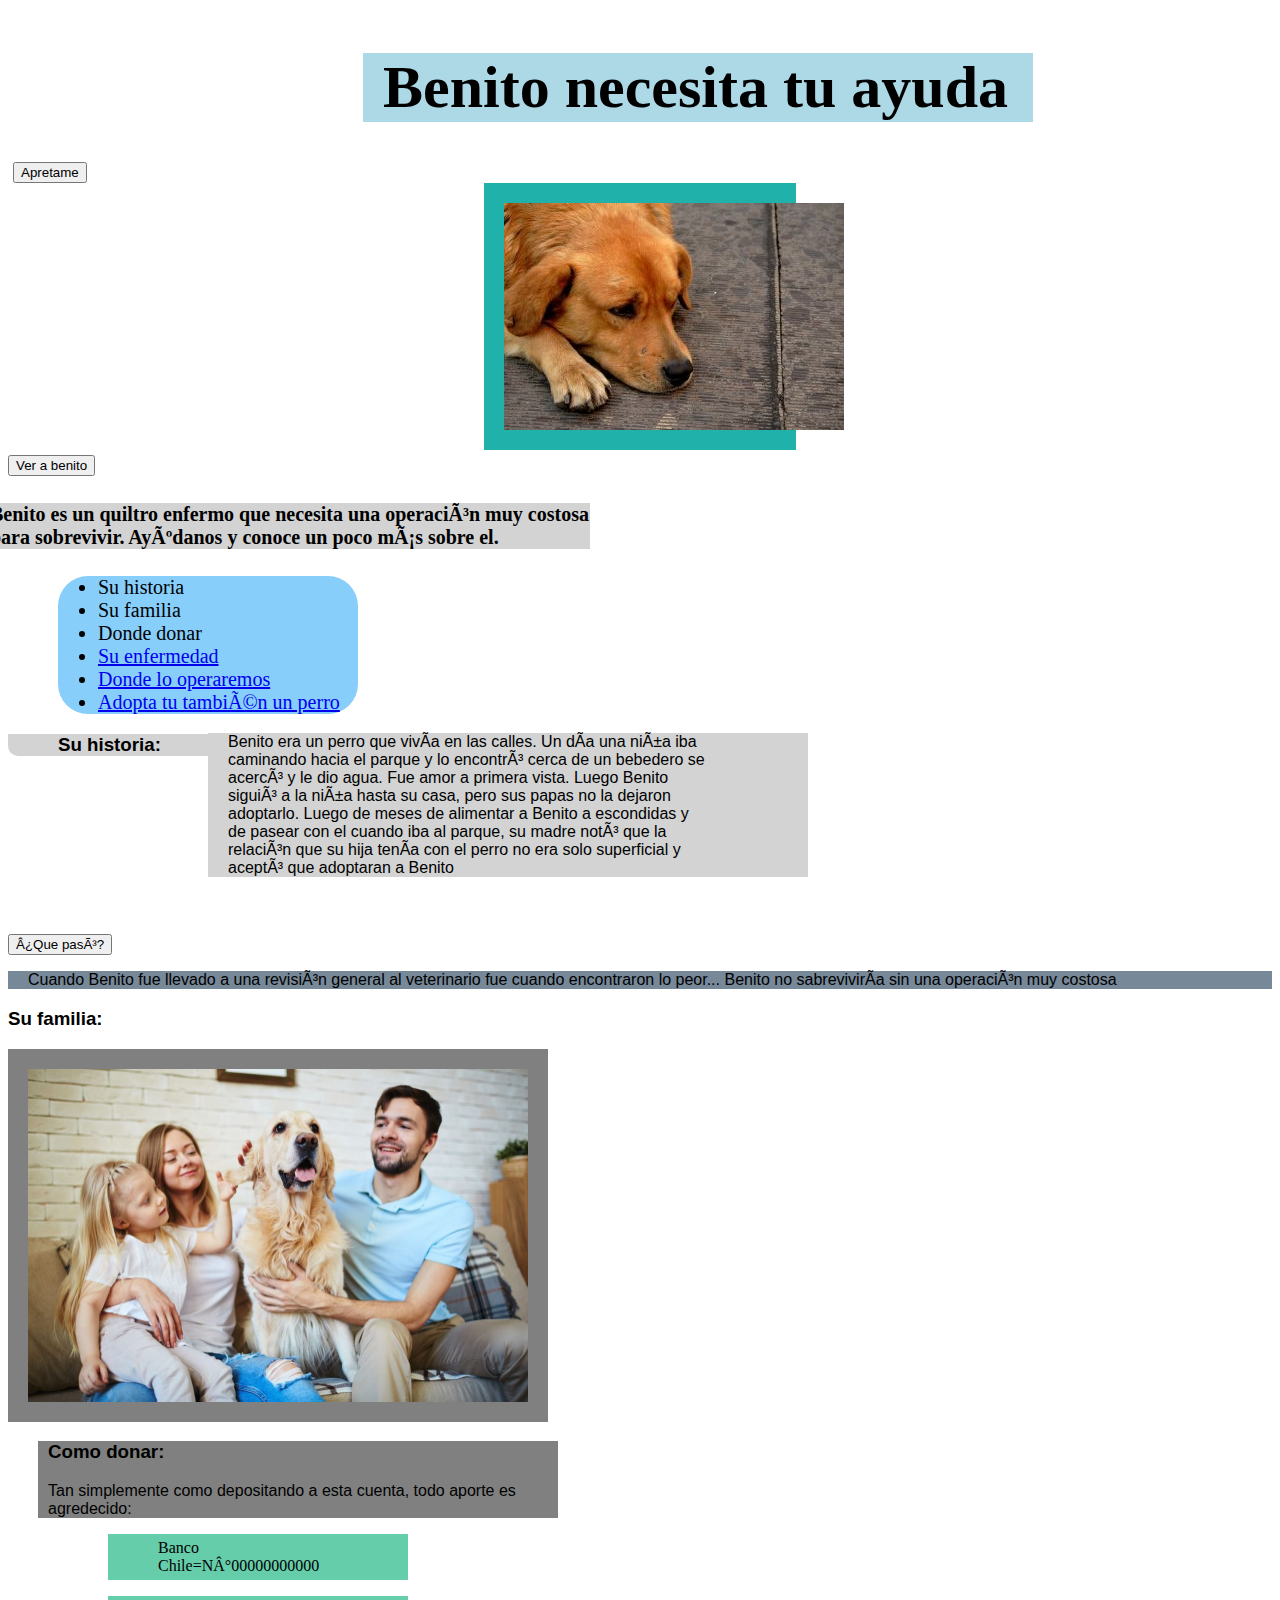
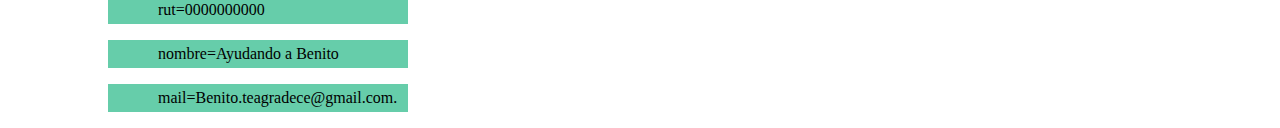
<file: index.html>
<html>
    <head>
      <meta charset="uff.8"/>
      <title>Mi primer intento de pagina web</title> 
      <link href="archivo.css" rel="stylesheet"/>
      <script src="https://ajax.googleapis.com/ajax/libs/jquery/3.6.0/jquery.min.js"></script>
      <script type="text/javascript" src="myscript.js"></script>
    </head>
    <body>
        <header id="cabecera">
            <h1 id="letra">Benito necesita tu ayuda</h1>
            <button id="boton0">Apretame</button>
            <div id="foto"><img src="perro.jpeg" alt="Foto Benito"/></div></header>
            <button id="boton1">Ver a benito</button>
        
        <section id="dos"><h4>Benito es un quiltro enfermo que necesita una operación muy costosa para sobrevivir. Ayúdanos y conoce un poco más sobre el.</h4></section>
        <div id="lista"><nav >
            <ul>
                <li>Su historia</li>
                <li>Su familia</li>
                <li>Donde donar</li> 
                <li><a href="https://hospitalveterinariopuchol.com/noticias/cancer-en-el-perro-y-en-el-gato/">Su enfermedad</a></li> 
                <li><a href="https://www.veterinaria.cl/">Donde lo operaremos</a></li> 
                <li><a href="https://www.fundacionhuellaanimal.cl/adoptar-mascota-santiago/?gclid=Cj0KCQjwyN-DBhCDARIsAFOELTnPcmH-v27G-k2qHPQpFZnOY6Nv-VAyVldPFyi4AVwIIQdIe1JeDU4aAiD_EALw_wcB">Adopta tu también un perro</a></li> 
                
                
            </ul>
        </nav></div>
        <div id="titulo"><h3>Su historia:</h3></div>
        <div id="desarrollo"><p>Benito era un perro que vivía en las calles. Un día una niña iba caminando hacia el parque y lo encontró cerca de un bebedero se acercó y le dio agua. Fue amor a primera vista.
        Luego Benito siguió a la niña hasta su casa, pero sus papas no la dejaron adoptarlo. Luego de meses de alimentar a Benito a escondidas y de pasear con el cuando iba al parque, su madre notó que la relación que su hija tenía con el perro no era solo superficial
        y aceptó que adoptaran a Benito </p></div>
        <button id="boton2">¿Que pasó?</button>
        <p id="bajada">Cuando Benito fue llevado a una revisión general al veterinario fue cuando encontraron lo peor... Benito no sabreviviría sin una operación muy costosa</p>
        <article id="fam"><h3>Su familia:</h3></article>
        <div id="imagen2"><img src="familia2.jpg" width="500" alt="Foto familia de Benito"/></div>
        <div id="datos"><h3>Como donar:</h3>
        <p>Tan simplemente como depositando a esta cuenta, todo aporte es agredecido:</p></div>
            <p id="ultimo">Banco Chile=N°00000000000</p>
            <p id="ultimo">rut=0000000000</p>
            <p id="ultimo">nombre=Ayudando a Benito</p>
            <p id="ultimo">mail=Benito.teagradece@gmail.com.</p> 
    </body>
</html>
</file>
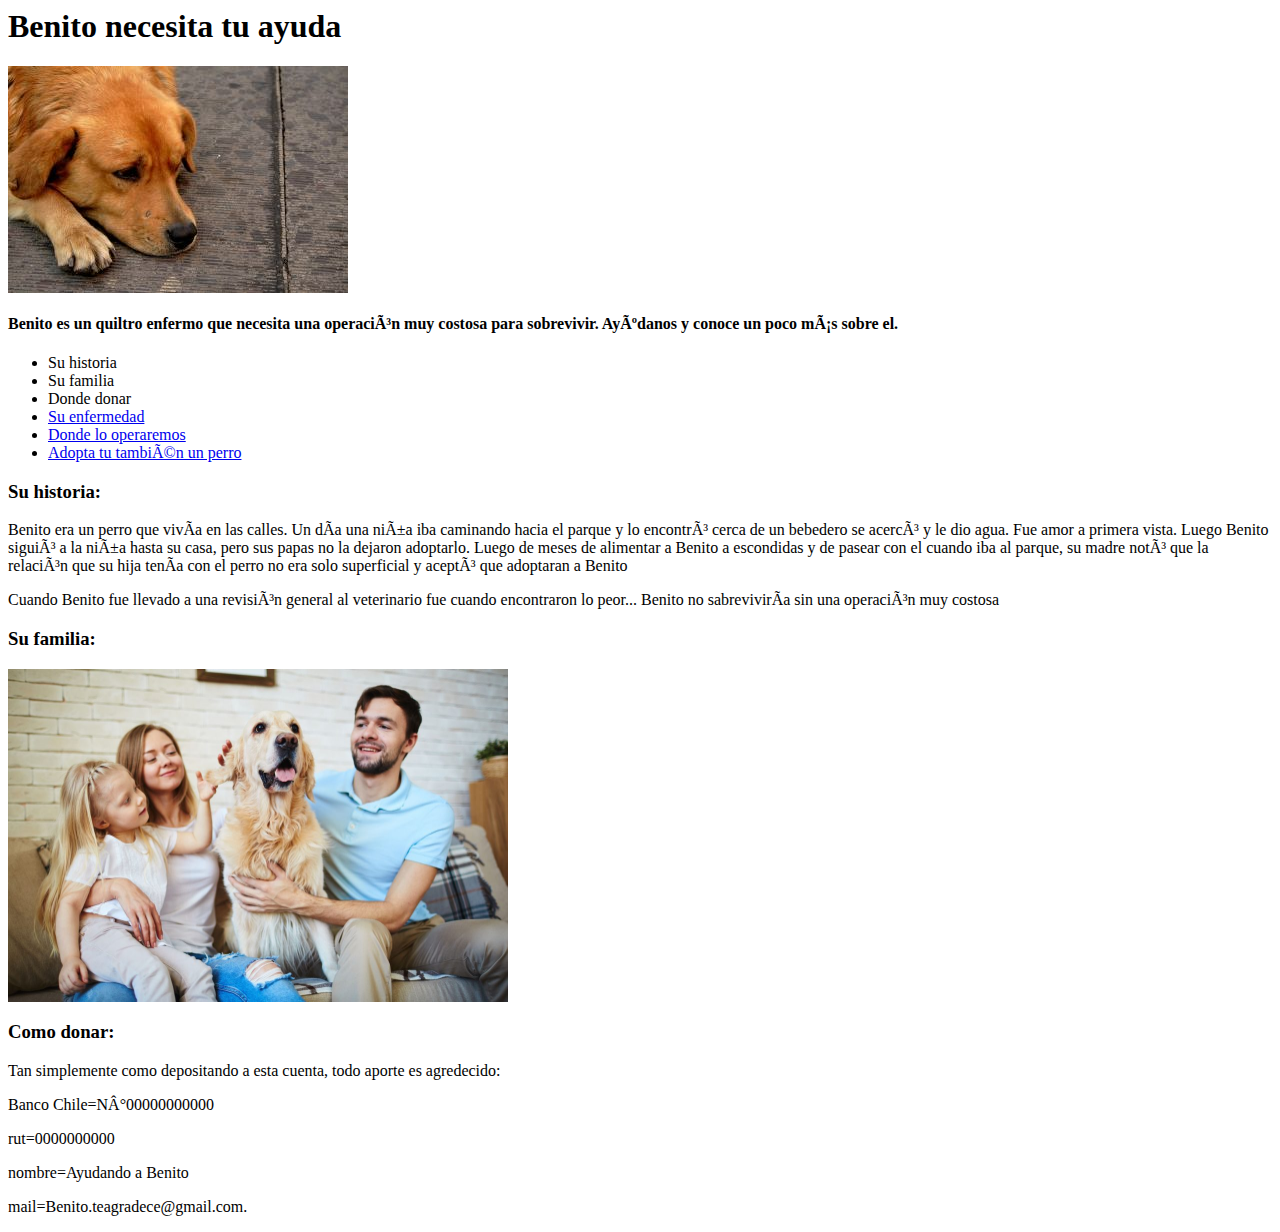
<file: Ayudantía 3/index.html>
<html>
    <head>
      <meta charset="uff.8"/>
      <title>Mi primer intento de pagina web</title>  
    </head>
    <body>
        <header><h1>Benito necesita tu ayuda</h1><img src="perro.jpeg" alt="Foto Benito"/></header>
        
        <section><h4>Benito es un quiltro enfermo que necesita una operación muy costosa para sobrevivir. Ayúdanos y conoce un poco más sobre el.</h4></section>
        <nav>
            <ul>
                <li>Su historia</li>
                <li>Su familia</li>
                <li>Donde donar</li> 
                <li><a href="https://hospitalveterinariopuchol.com/noticias/cancer-en-el-perro-y-en-el-gato/">Su enfermedad</a></li> 
                <li><a href="https://www.veterinaria.cl/">Donde lo operaremos</a></li> 
                <li><a href="https://www.fundacionhuellaanimal.cl/adoptar-mascota-santiago/?gclid=Cj0KCQjwyN-DBhCDARIsAFOELTnPcmH-v27G-k2qHPQpFZnOY6Nv-VAyVldPFyi4AVwIIQdIe1JeDU4aAiD_EALw_wcB">Adopta tu también un perro</a></li> 
                
                
            </ul>
        </nav>
        <div><h3>Su historia:</h3></div>
        <div><p>Benito era un perro que vivía en las calles. Un día una niña iba caminando hacia el parque y lo encontró cerca de un bebedero se acercó y le dio agua. Fue amor a primera vista.
        Luego Benito siguió a la niña hasta su casa, pero sus papas no la dejaron adoptarlo. Luego de meses de alimentar a Benito a escondidas y de pasear con el cuando iba al parque, su madre notó que la relación que su hija tenía con el perro no era solo superficial
        y aceptó que adoptaran a Benito </p></div>
    
        <p>Cuando Benito fue llevado a una revisión general al veterinario fue cuando encontraron lo peor... Benito no sabreviviría sin una operación muy costosa</p>
        <article><h3>Su familia:</h3></article>
        <div><img src="familia2.jpg" width="500" alt="Foto familia de Benito"/></div>
        <div><h3>Como donar:</h3>
        <p>Tan simplemente como depositando a esta cuenta, todo aporte es agredecido:</p></div>
            <p>Banco Chile=N°00000000000</p>
            <p>rut=0000000000</p>
            <p>nombre=Ayudando a Benito</p>
            <p>mail=Benito.teagradece@gmail.com.</p> 
    </body>
</html>
</file>
<file: archivo.css>
#cabecera{
    padding: 5px;
    font-size: 30px;
    margin:10 px;
}
#letra{
    border-radius 10px;
    background-color: lightblue;
    margin-left: 350px;
    margin-right:200px;
    padding-left: 20px;
    padding-right: 0px;
    width: 650px;
}
#foto{
    border: 2px;
    margin-left: 471px;
    margin-right:471px;
    padding: 20px;
    background: lightseagreen;
}
#dos{
    font-size: 20px;
    margin: auto;
    background: lightgray;
    border: 50px;
    width: 600px;
    position: relative; left:-350px;
}
#lista{
    background: lightskyblue;
    font-size: 20px;
    border-radius: 30px;
    position: relative;right:-50px;
    width: 300px;
}
#titulo{ 
    padding: 0px 50px 0px 50px;
    font-family: Verdana, Geneva, Tahoma, sans-serif;
    border-bottom-left-radius: 10px;
    width:150px;
    background: rgb(211, 211, 211);
}
#desarrollo{
    padding-right: 100px;
    padding-left: 20px;
    width: 480px;
    position: relative;right: -200px; top:-41px;
    background: lightgray;
    font-family: Verdana, Geneva, Tahoma, sans-serif;
    
}
#bajada{
    font-family: Verdana, Geneva, Tahoma, sans-serif;
    padding-right: 50px;
    padding-left: 20px;
    position: relative;right: -30px
    width: 1500px;
    background: lightslategray;
}
#fam{
    font-family: Verdana, Geneva, Tahoma, sans-serif
}
#imagen2{
    padding: 20px;
    background: grey;
    width: 500px;

}
#datos{
    font-family: Verdana, Geneva, Tahoma, sans-serif;
    padding-right: 10px;
    padding-left: 10px;
    position: relative;right: -30px;
    width: 500px;
    background: grey;

}
#ultimo{
    padding: 5px 50px 5px 50px;
    width: 200px;
    background-color: mediumaquamarine;
    border: 3px aquamarine;
    position: relative;right: -100px
}
</file>
